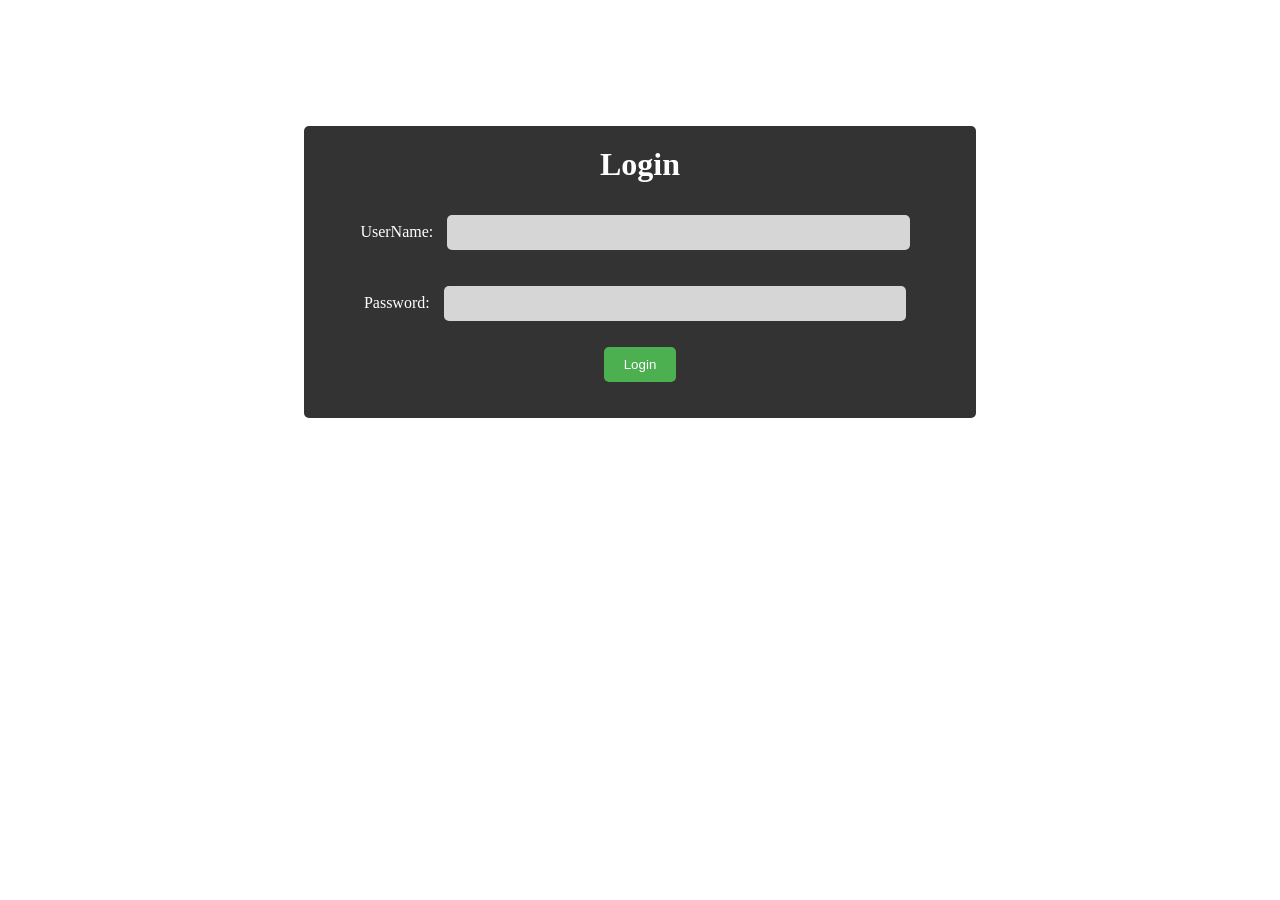
<file: student_hostel/index.html>
<!DOCTYPE html>
<html>  
<head>  
    <title> login</title>  
    <style>
        body {
            background-image: url("https://th.bing.com/th?q=Dark+Pink+Background&w=120&h=120&c=1&rs=1&qlt=90&cb=1&dpr=1.5&pid=InlineBlock&mkt=en-IN&cc=IN&setlang=en&adlt=moderate&t=1&mw=247");
            background-size: cover;
        }
        
        #frm {
            background-color: rgba(0, 0, 0, 0.8);
            color: white;
            padding: 20px;
            border-radius: 5px;
            margin: auto;
            width: 50%;
            margin-top: 10%;
            text-align: center;
        }
        
        #frm h1 {
            margin-top: 0;
        }
        
        input[type="text"], input[type="password"] {
            padding: 10px;
            border-radius: 5px;
            border: none;
            margin: 10px;
            width: 70%;
            background-color: rgba(255, 255, 255, 0.8);
        }
        
        input[type="submit"] {
            background-color: #4CAF50;
            color: white;
            padding: 10px 20px;
            border: none;
            border-radius: 5px;
            cursor: pointer;
        }
        
        input[type="submit"]:hover {
            background-color: #45a049;
        }
    </style> 
    
    
</head>  
<body>  
    <div id = "frm">  
        <h1>Login</h1>  
        <form name="f1" action = "authentication.php" onsubmit = "return validation()" method = "POST">  
            <p>  
                <label> UserName: </label>  
                <input type = "text" id ="user" name  = "user" />  
            </p>  
            <p>  
                <label> Password: </label>  
                <input type = "password" id ="pass" name  = "pass" />  
            </p>  
            <p>     
                <input type =  "submit" id = "btn" value = "Login" />  
            </p>  
        </form>  
    </div>  

    <script>  
            function validation()  
            {  
                var id=document.f1.user.value;  
                var ps=document.f1.pass.value;  
                if(id.length=="" && ps.length=="") {  
                    alert("User Name and Password fields are empty");  
                    return false;  
                }  
                else  
                {  
                    if(id.length=="") {  
                        alert("User Name is empty");  
                        return false;  
                    }   
                    if (ps.length=="") {  
                    alert("Password field is empty");  
                    return false;  
                    }  
                }                             
            }  
        </script>  
</body>     
</html
</file>
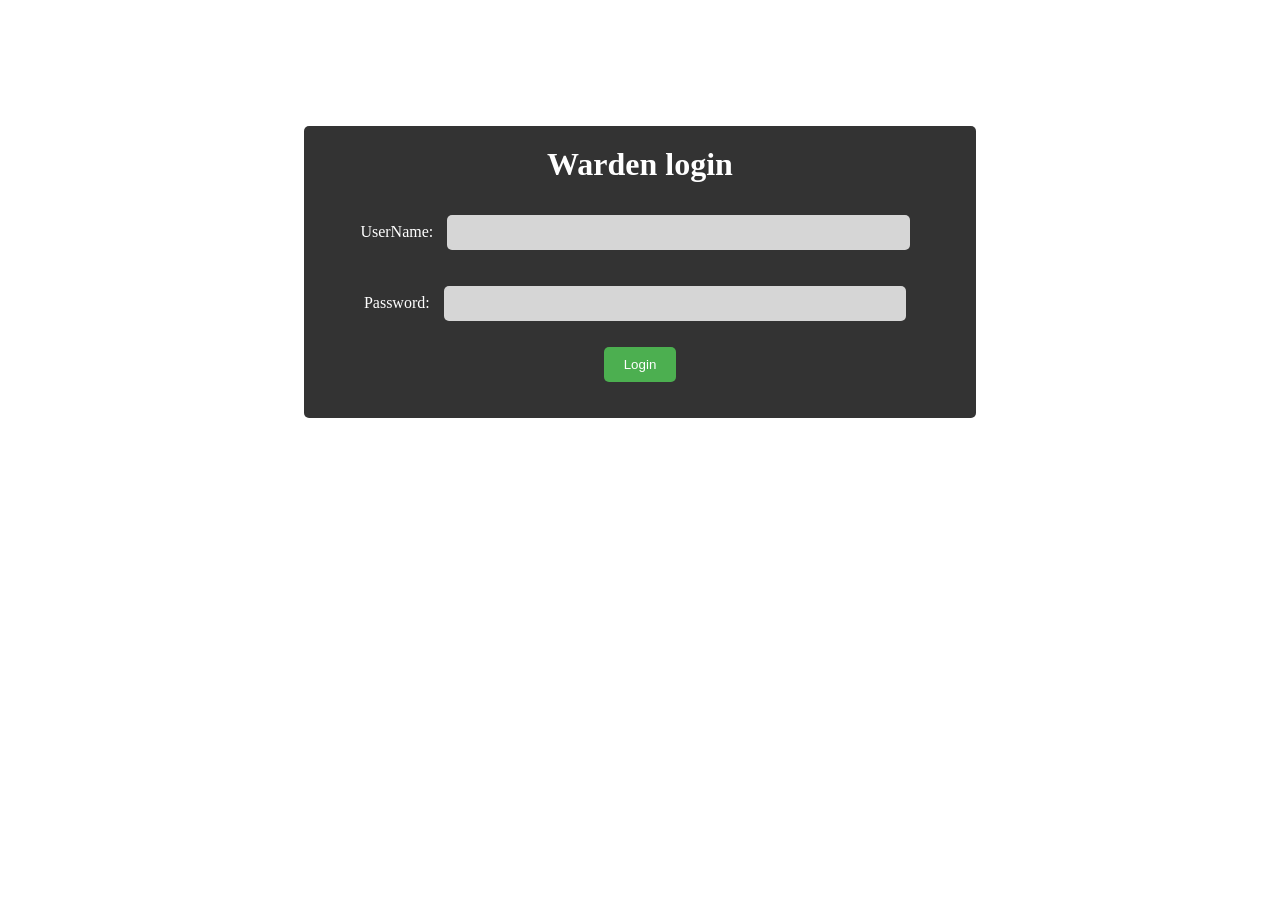
<file: tutor_hostel/index.html>
<!DOCTYPE html>
<html>  
<head>  
    <title>login page</title>  
    <style>
        body {
            background-image: url("https://th.bing.com/th?q=Dark+Pink+Background&w=120&h=120&c=1&rs=1&qlt=90&cb=1&dpr=1.5&pid=InlineBlock&mkt=en-IN&cc=IN&setlang=en&adlt=moderate&t=1&mw=247");
            background-size: cover;
        }
        
        #frm {
            background-color: rgba(0, 0, 0, 0.8);
            color: white;
            padding: 20px;
            border-radius: 5px;
            margin: auto;
            width: 50%;
            margin-top: 10%;
            text-align: center;
        }
        
        #frm h1 {
            margin-top: 0;
        }
        
        input[type="text"], input[type="password"] {
            padding: 10px;
            border-radius: 5px;
            border: none;
            margin: 10px;
            width: 70%;
            background-color: rgba(255, 255, 255, 0.8);
        }
        
        input[type="submit"] {
            background-color: #4CAF50;
            color: white;
            padding: 10px 20px;
            border: none;
            border-radius: 5px;
            cursor: pointer;
        }
        
        input[type="submit"]:hover {
            background-color: #45a049;
        }
    </style>    
</head>  
<body style="background-color:white;">  
    <div id = "frm">  
        <h1>Warden login</h1>  
        <form name="f1" action = "authentication.php" onsubmit = "return validation()" method = "POST">  
            <p>  
                <label> UserName: </label>  
                <input type = "text" id ="user" name  = "user" />  
            </p>  
            <p>  
                <label> Password: </label>  
                <input type = "password" id ="pass" name  = "pass" />  
            </p>  
            <p>     
                <input type =  "submit" id = "btn" value = "Login" />  
            </p>  
        </form>  
    </div>  
      
    <script>  
            function validation()  
            {  
                var id=document.f1.user.value;  
                var ps=document.f1.pass.value;  
                if(id.length=="" && ps.length=="") {  
                    alert("User Name and Password fields are empty");  
                    return false;  
                }  
                else  
                {  
                    if(id.length=="") {  
                        alert("User Name is empty");  
                        return false;  
                    }   
                    if (ps.length=="") {  
                    alert("Password field is empty");  
                    return false;  
                    }  
                }                             
            }  
        </script>  
</body>     
</html
</file>
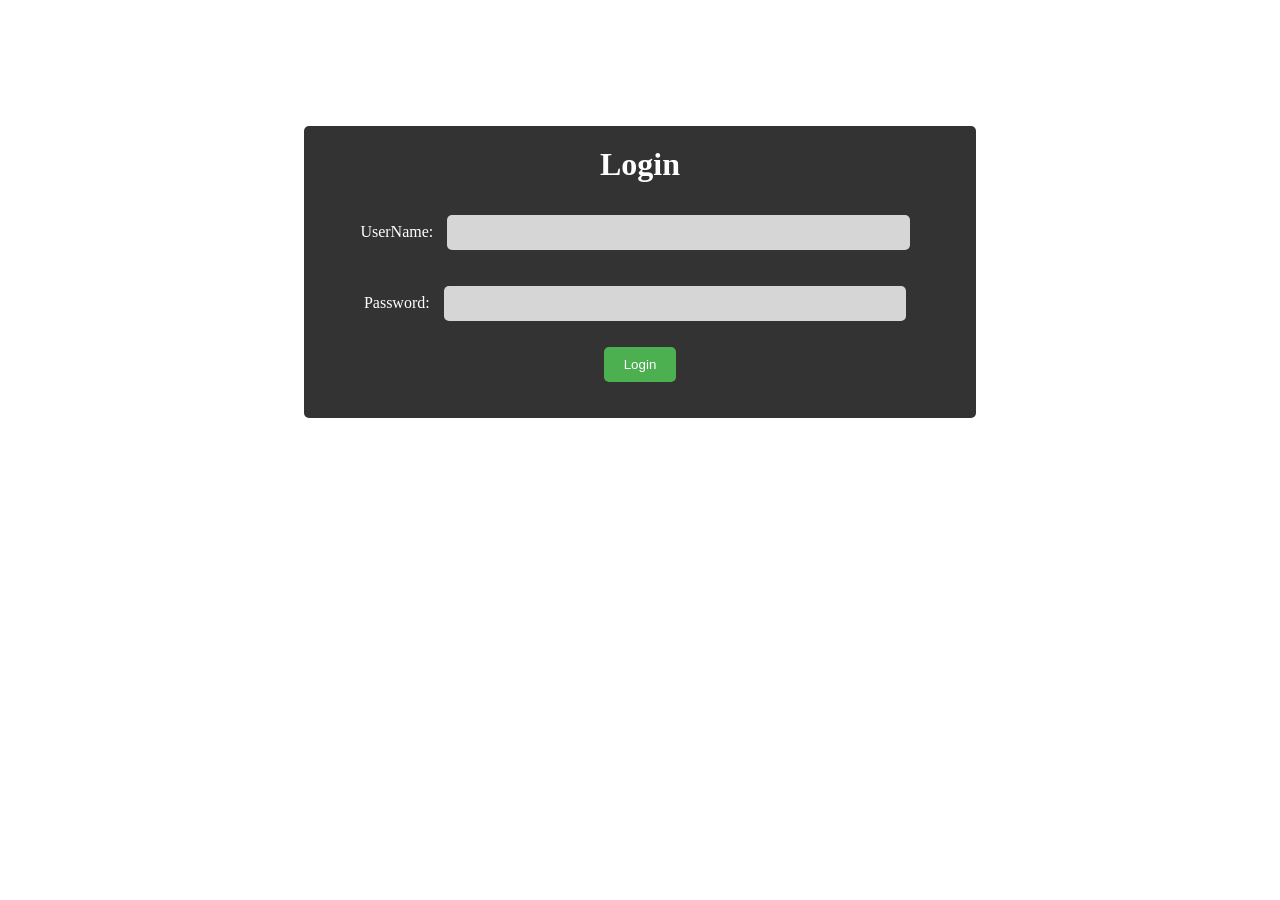
<file: hostelGatePass/student_hostel/index.html>
<!DOCTYPE html>
<html>  
<head>  
    <title> login</title>  
    
    <!-- <link rel = "stylesheet" type = "text/css" href = "style.css">    -->
    <!-- <style>
        #frm{
            background-color: whitesmoke;
            text-align: center;
            width: 50%;
            margin: 0 auto;
            padding: 20px;
            box-shadow: 0px 0px 10px 5px rgba(0,0,0,0.3);
        }
        h1{
            color: #333;
            font-size: 30px;
            font-weight: bold;
            margin-bottom: 20px;
        }
        label{
            display: block;
            text-align: left;
            font-size: 20px;
            margin-bottom: 10px;
        }
        input[type="text"],
        input[type="password"]{
            width: 100%;
            padding: 10px;
            font-size: 16px;
            border: none;
            border-radius: 5px;
            box-shadow: 0px 0px 5px 2px rgba(0,0,0,0.1);
        }
        input[type="submit"]{
            width: 50%;
            padding: 10px;
            font-size: 18px;
            border: none;
            border-radius: 5px;
            background-color: #333;
            color: #fff;
            cursor: pointer;
        }
        input[type="submit"]:hover{
            background-color: #444;
        }
    </style> -->
    <style>
        body {
            background-image: url("https://th.bing.com/th?q=Dark+Pink+Background&w=120&h=120&c=1&rs=1&qlt=90&cb=1&dpr=1.5&pid=InlineBlock&mkt=en-IN&cc=IN&setlang=en&adlt=moderate&t=1&mw=247");
            background-size: cover;
        }
        
        #frm {
            background-color: rgba(0, 0, 0, 0.8);
            color: white;
            padding: 20px;
            border-radius: 5px;
            margin: auto;
            width: 50%;
            margin-top: 10%;
            text-align: center;
        }
        
        #frm h1 {
            margin-top: 0;
        }
        
        input[type="text"], input[type="password"] {
            padding: 10px;
            border-radius: 5px;
            border: none;
            margin: 10px;
            width: 70%;
            background-color: rgba(255, 255, 255, 0.8);
        }
        
        input[type="submit"] {
            background-color: #4CAF50;
            color: white;
            padding: 10px 20px;
            border: none;
            border-radius: 5px;
            cursor: pointer;
        }
        
        input[type="submit"]:hover {
            background-color: #45a049;
        }
    </style> 
    
    
</head>  
<body>  
    <div id = "frm">  
        <h1>Login</h1>  
        <form name="f1" action = "authentication.php" onsubmit = "return validation()" method = "POST">  
            <p>  
                <label> UserName: </label>  
                <input type = "text" id ="user" name  = "user" />  
            </p>  
            <p>  
                <label> Password: </label>  
                <input type = "password" id ="pass" name  = "pass" />  
            </p>  
            <p>     
                <input type =  "submit" id = "btn" value = "Login" />  
            </p>  
        </form>  
    </div>  

    <script>  
            function validation()  
            {  
                var id=document.f1.user.value;  
                var ps=document.f1.pass.value;  
                if(id.length=="" && ps.length=="") {  
                    alert("User Name and Password fields are empty");  
                    return false;  
                }  
                else  
                {  
                    if(id.length=="") {  
                        alert("User Name is empty");  
                        return false;  
                    }   
                    if (ps.length=="") {  
                    alert("Password field is empty");  
                    return false;  
                    }  
                }                             
            }  
        </script>  
</body>     
</html
</file>
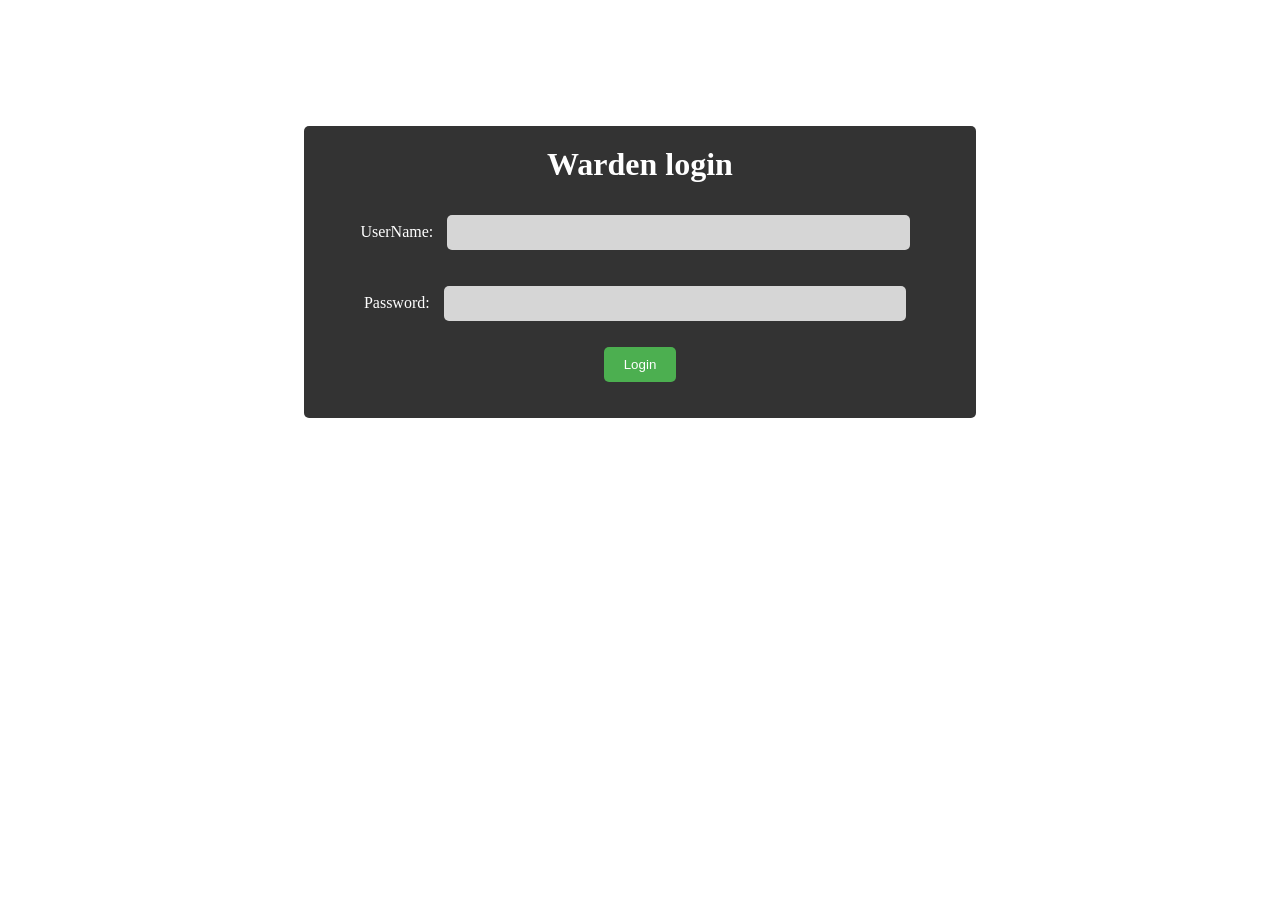
<file: hostelGatePass/tutor_hostel/index.html>
<!DOCTYPE html>
<html>  
<head>  
    <title>login page</title>  
    
    <!-- <link rel = "stylesheet" type = "text/css" href = "style.css">    -->
    <!-- <style>
        #frm{
            background-color: whitesmoke;
            text-align: center;
            width: 50%;
            margin: 0 auto;
            padding: 20px;
            box-shadow: 0px 0px 10px 5px rgba(0,0,0,0.3);
        }
        h1{
            color: #333;
            font-size: 30px;
            font-weight: bold;
            margin-bottom: 20px;
        }
        label{
            display: block;
            text-align: left;
            font-size: 20px;
            margin-bottom: 10px;
        }
        input[type="text"],
        input[type="password"]{
            width: 100%;
            padding: 10px;
            font-size: 16px;
            border: none;
            border-radius: 5px;
            box-shadow: 0px 0px 5px 2px rgba(0,0,0,0.1);
        }
        input[type="submit"]{
            width: 50%;
            padding: 10px;
            font-size: 18px;
            border: none;
            border-radius: 5px;
            background-color: #333;
            color: #fff;
            cursor: pointer;
        }
        input[type="submit"]:hover{
            background-color: #444;
        }
    </style> -->
    <style>
        body {
            background-image: url("https://th.bing.com/th?q=Dark+Pink+Background&w=120&h=120&c=1&rs=1&qlt=90&cb=1&dpr=1.5&pid=InlineBlock&mkt=en-IN&cc=IN&setlang=en&adlt=moderate&t=1&mw=247");
            background-size: cover;
        }
        
        #frm {
            background-color: rgba(0, 0, 0, 0.8);
            color: white;
            padding: 20px;
            border-radius: 5px;
            margin: auto;
            width: 50%;
            margin-top: 10%;
            text-align: center;
        }
        
        #frm h1 {
            margin-top: 0;
        }
        
        input[type="text"], input[type="password"] {
            padding: 10px;
            border-radius: 5px;
            border: none;
            margin: 10px;
            width: 70%;
            background-color: rgba(255, 255, 255, 0.8);
        }
        
        input[type="submit"] {
            background-color: #4CAF50;
            color: white;
            padding: 10px 20px;
            border: none;
            border-radius: 5px;
            cursor: pointer;
        }
        
        input[type="submit"]:hover {
            background-color: #45a049;
        }
    </style>    
</head>  
<body style="background-color:white;">  
    <div id = "frm">  
        <h1>Warden login</h1>  
        <form name="f1" action = "authentication.php" onsubmit = "return validation()" method = "POST">  
            <p>  
                <label> UserName: </label>  
                <input type = "text" id ="user" name  = "user" />  
            </p>  
            <p>  
                <label> Password: </label>  
                <input type = "password" id ="pass" name  = "pass" />  
            </p>  
            <p>     
                <input type =  "submit" id = "btn" value = "Login" />  
            </p>  
        </form>  
    </div>  
      
    <script>  
            function validation()  
            {  
                var id=document.f1.user.value;  
                var ps=document.f1.pass.value;  
                if(id.length=="" && ps.length=="") {  
                    alert("User Name and Password fields are empty");  
                    return false;  
                }  
                else  
                {  
                    if(id.length=="") {  
                        alert("User Name is empty");  
                        return false;  
                    }   
                    if (ps.length=="") {  
                    alert("Password field is empty");  
                    return false;  
                    }  
                }                             
            }  
        </script>  
</body>     
</html
</file>
<file: hostelGatePass/student_hostel/style.css>
body{   
    background:#eee;  
    
}  
#frm{  
    border: solid gray 1px;  
    width:25%;  
    border-radius: 2px;  
    margin: 120px auto;  
    background: white;  
    padding: 50px;  
}  
#btn{  
    color: #fff;  
    background: #337ab7;  
    padding: 7px;  
    margin-left: 70%;  
}

table
{

    font-family: arial, sans-serif; 
    border-collapse: collapse; 
    width:100%; 
} 

td,th{

    border:1pxsolid#dddddd; 
    text-align:left; 
    padding:8px; 

} 

    tr:nth-child(even) { 
       background-color: white; 
    }
</file>
<file: hostelGatePass/tutor_hostel/style.css>
body{   
    display: inline-block;
}  
 #frm{  
    /* border: solid gray 1px;   */
    width:25%;  
    border-radius: 2px;  
    margin: 120px auto;  
    background: white;  
    padding: 50px;  
}   
#btn{  
    color: #fff;  
    background: #337ab7;  
    padding: 7px;  
    margin-left: 70%;  
}
table {
    font-family: arial, sans-serif;
    border-collapse: collapse;
    width: 100%;
}

td, th {
    border: 1px solid #dddddd;
    text-align: left;
    padding: 8px;

}

tr:nth-child(even) {
    background-color: white;
}
</file>
